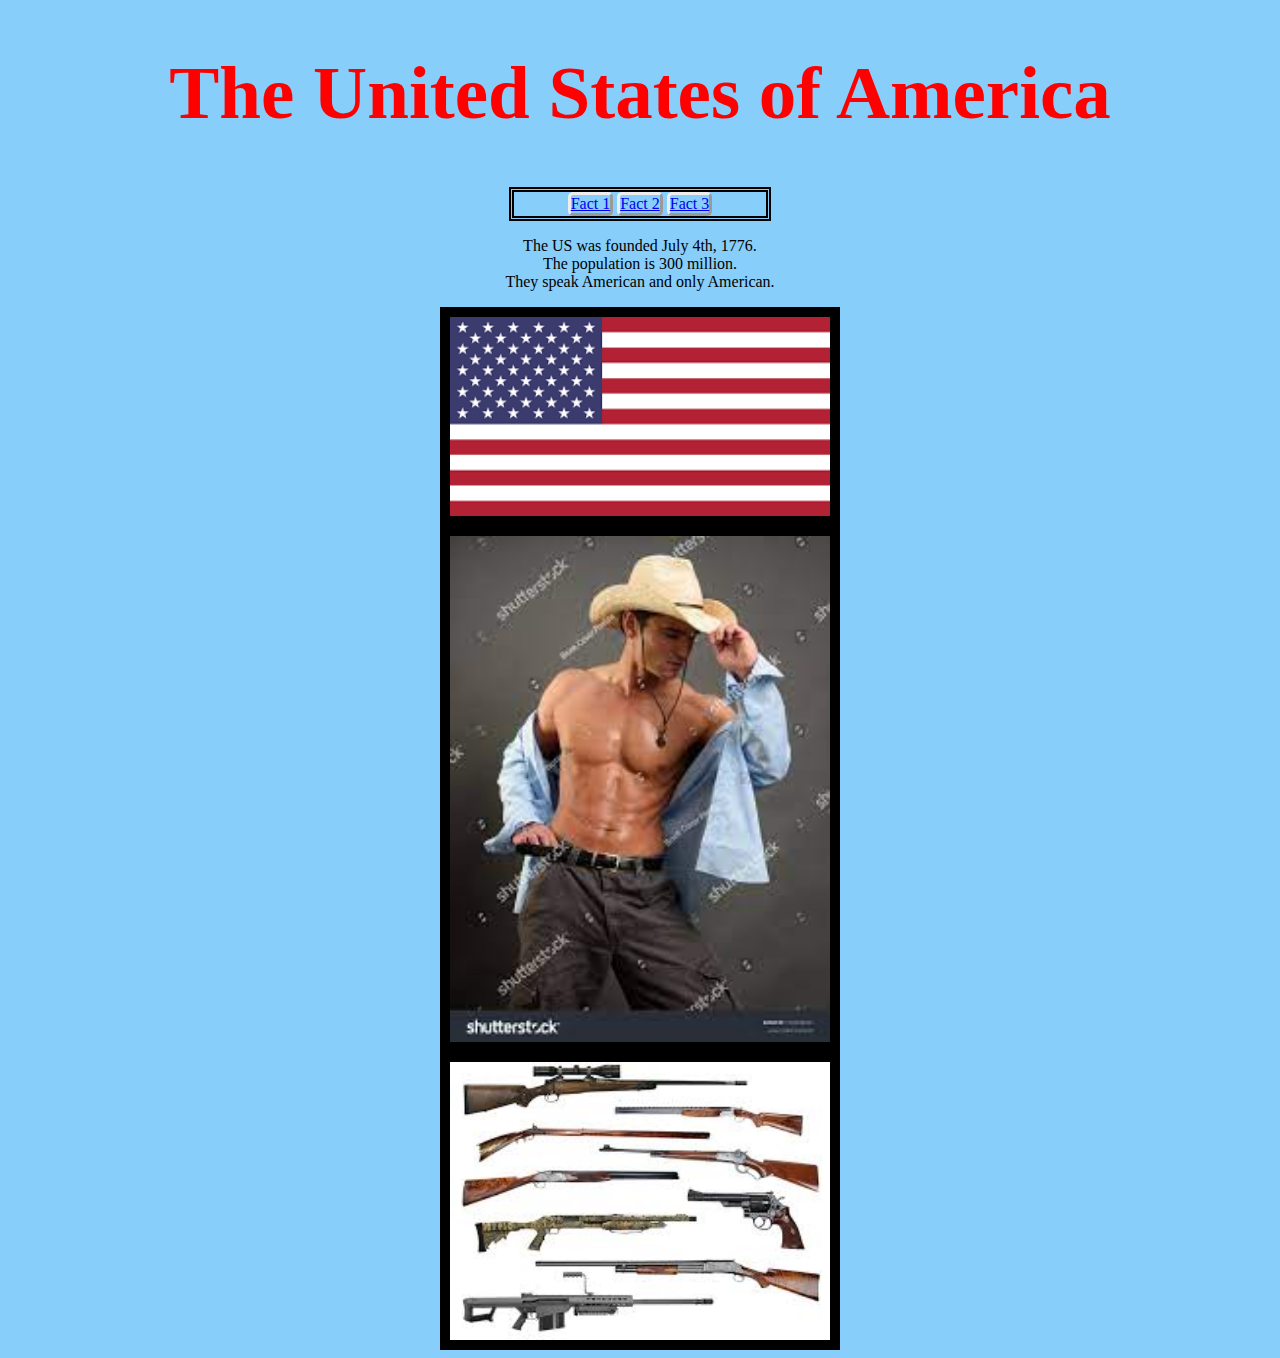
<file: index.html>
<!DOCTYPE html>

<html>

    <head>
        
        <link rel="stylesheet" href="styles.css">

        <style>
            body {
                background-color: lightskyblue;
            }
        </style>

    </head>

    <body>
        
        <h1 class="f1">
            The United States of America
        </h1>

        <ul class="navi">
            <li><a href="fact1.html">Fact 1</a></li>
            <li><a href="fact2.html">Fact 2</a></li>
            <li><a href="fact3.html">Fact 3</a></li>
        </ul>

        <p>
            The US was founded July 4th, 1776. <br>
            The population is 300 million. <br>
            They speak American and only American.
        </p>

        <img src="images/flag.png" alt="US flag">

        <img src="images/cowboy.jfif" alt="Average citizen">

        <img src="images/guns.jfif" alt="Awesome">
    </body>

</html>
</file>
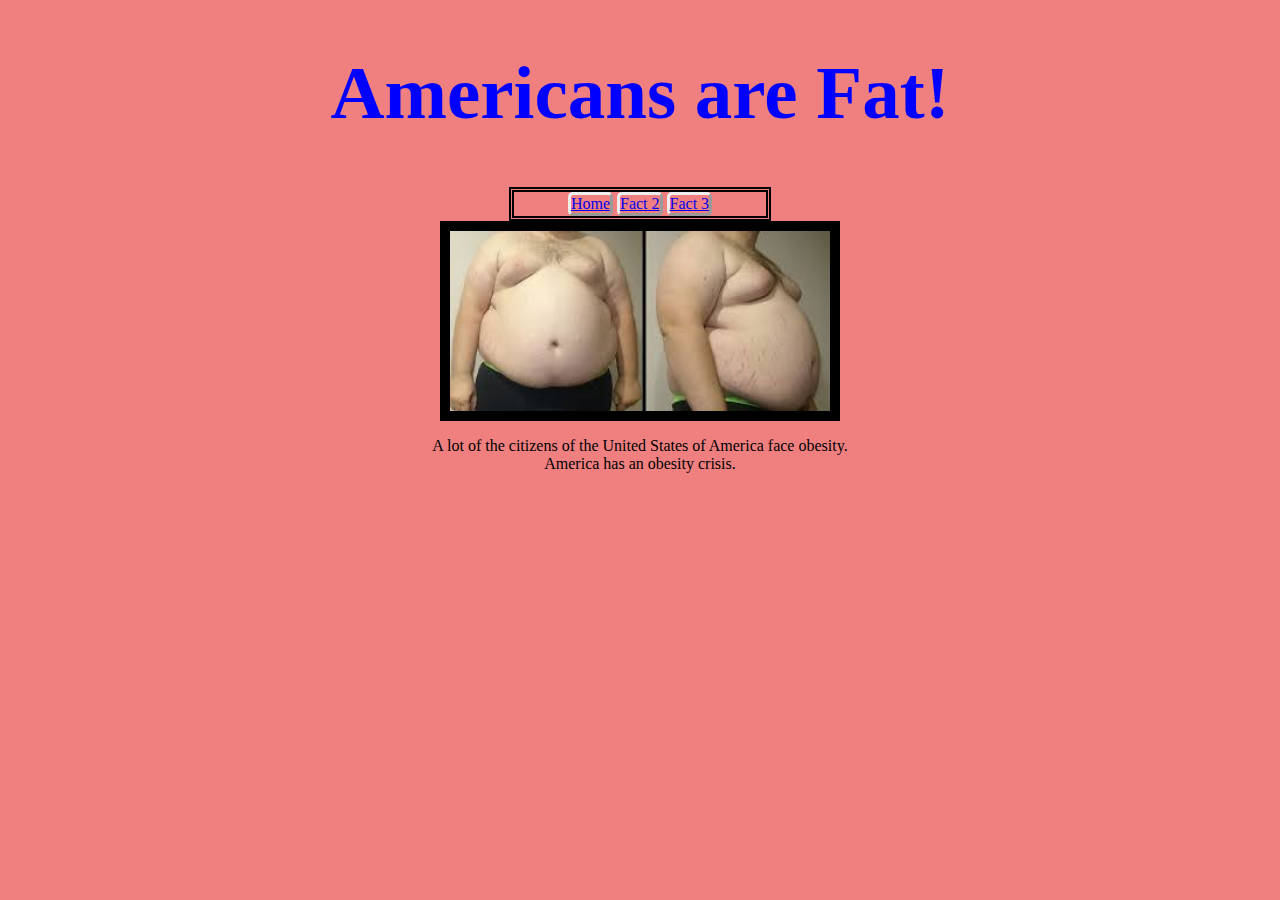
<file: fact1.html>
<!DOCTYPE html>

<index>

    <head>
        <link rel="stylesheet" href="styles.css">
    </head>

    <style>
        body {
            background-color: lightcoral
        }
    </style>

    <body>

        <h1 class="f2">
            Americans are Fat!
        </h1>

        <ul class="navi">
            <li><a href="index.html">Home</a></li>
            <li><a href="fact2.html">Fact 2</a></li>
            <li><a href="fact3.html">Fact 3</a></li>
        </ul>

        <img src="images/fat.jfif" alt="picture of obesity">

        <p>
            A lot of the citizens of the United States of America face obesity. <br>
            America has an obesity crisis. <br>
        </p>
    </body>

</index>
</file>
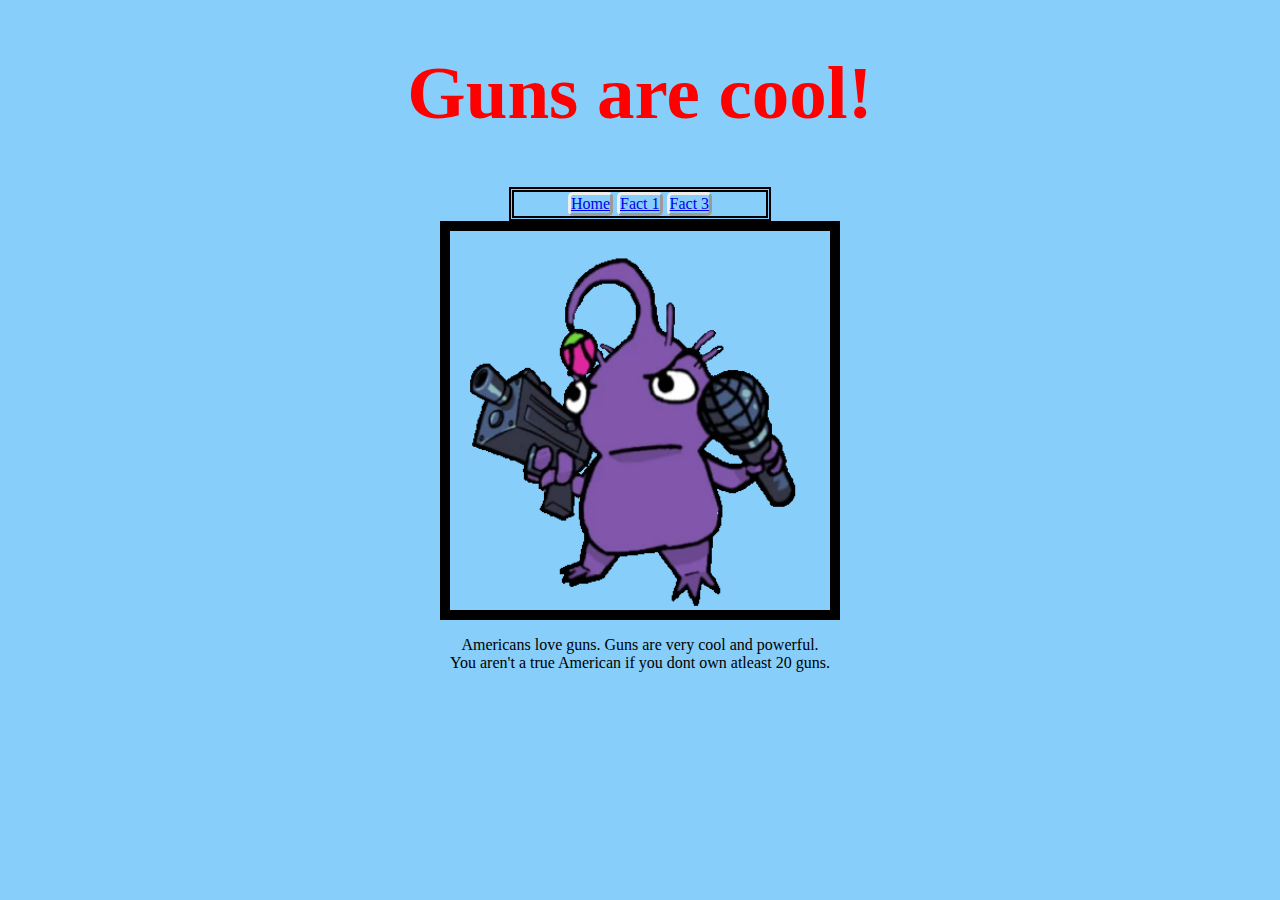
<file: fact2.html>
<!DOCTYPE html>

<index>

    <head>
        <link rel="stylesheet" href="styles.css">
    </head>

    <style>
        body {
            background-color: lightskyblue;
        }
    </style>

    <body>

        <h1 class="f1">
            Guns are cool!
        </h1>

        <ul class="navi">
            <li><a href="index.html">Home</a></li>
            <li><a href="fact1.html">Fact 1</a></li>
            <li><a href="fact3.html">Fact 3</a></li>
        </ul>

        <img src="images/pgun.webp" alt="cool gun">

        <p>
            Americans love guns. Guns are very cool and powerful. <br>
            You aren't a true American if you dont own atleast 20 guns.
        </p>

    </body>

</index>
</file>
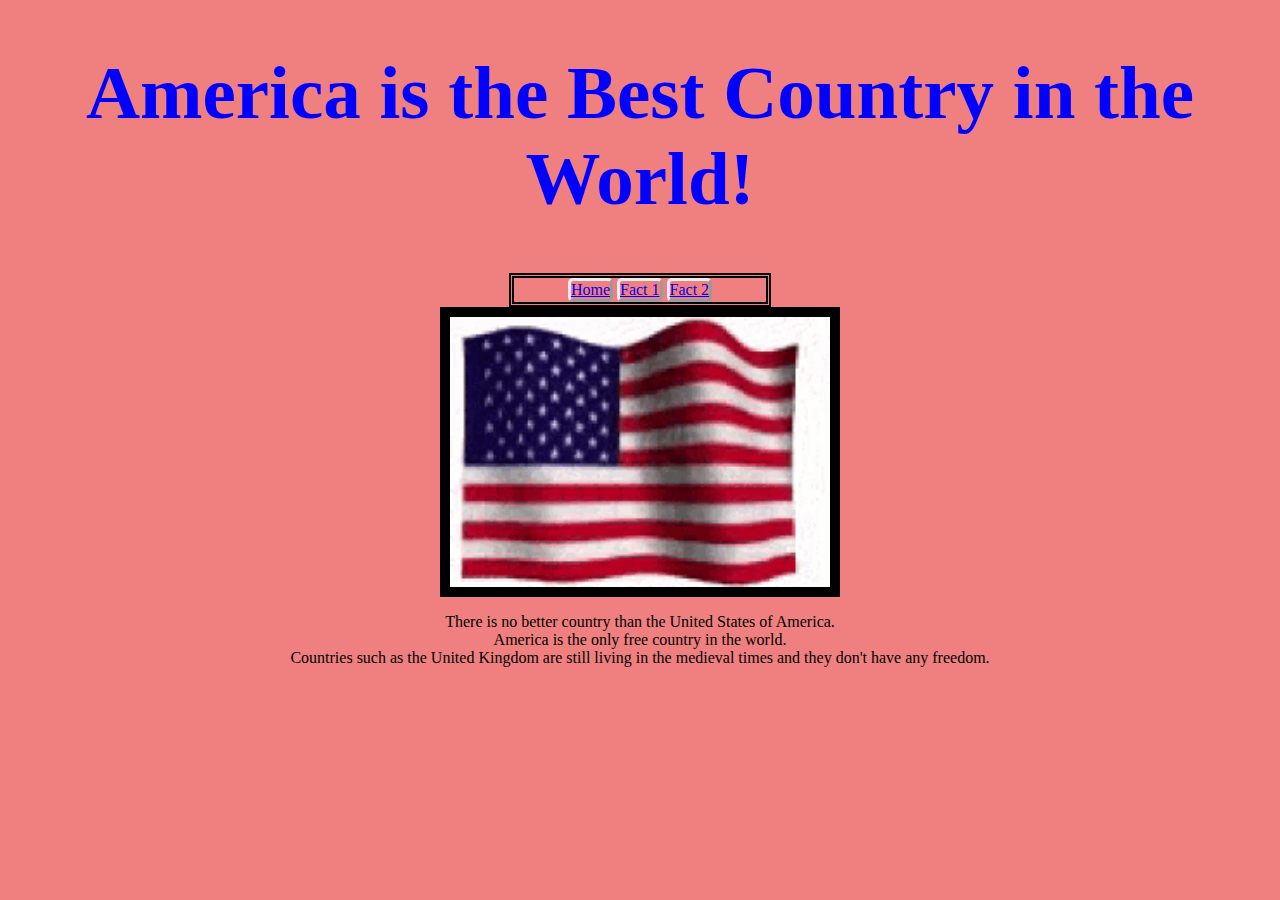
<file: fact3.html>
<!DOCTYPE html>

<index>

    <head>
        <link rel="stylesheet" href="styles.css">
    </head>

    <style>
        body {
            background-color: lightcoral
        }
    </style>

    <body>

        <h1 class="f2">
            America is the Best Country in the World!
        </h1>

        <ul class="navi">
            <li><a href="index.html">Home</a></li>
            <li><a href="fact1.html">Fact 1</a></li>
            <li><a href="fact2.html">Fact 2</a></li>
        </ul>

        <img src="images/movingflag.gif" alt="american flag waving beautifully">

        <p>
            There is no better country than the United States of America. <br>
            America is the only free country in the world. <br>
            Countries such as the United Kingdom are still living in the medieval times and they don't have any freedom.
        </p>

    </body>

</index>
</file>
<file: styles.css>
h1 {
    text-align: center;
    font-family: Impact;
    font-size: 75px;
}

.f1 {
    color: red
}

.f2 {
    color: blue;
}

.navi {
    border: 5px double;

    list-style: none;
    width: 20%;
    margin: auto;

    text-align: center;
    padding-left: 0;

}

p {
    font-family: fantasy;
    text-align: center;
}

img {
    border: 10px solid;
    width: 30%;
    margin: auto;
    display: block;

}

.navi>li {
    display: inline-block;
    border-style: outset;
    border-radius: 5px;
}

.navi>li>a:hover {
    background-color: whitesmoke;
}
</file>
